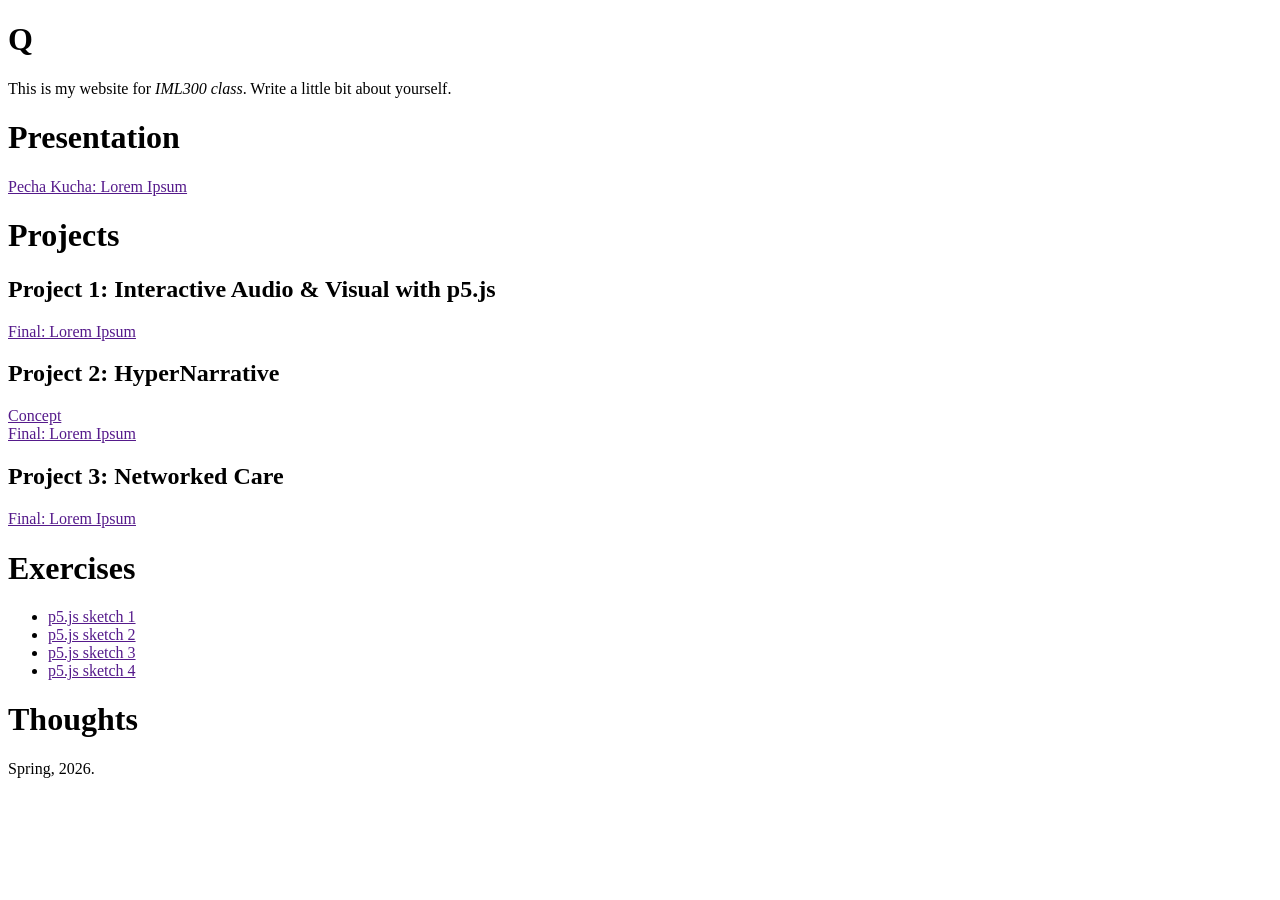
<file: index.html>
<!doctype html>
<html>
  <head>
    <meta charset="UTF-8" />
    <title>Q's Homepage</title>
    <!--Update with your name-->
  </head>

  <body>
    <div>
      <h1>Q</h1>
      <!--Update with your name-->
      <p>
        This is my website for <i>IML300 class</i>. Write a little bit about
        yourself.
      </p>
    </div>

    <div>
      <h1>Presentation</h1>
      <a href="">Pecha Kucha: Lorem Ipsum</a>
    </div>

    <div>
      <h1>Projects</h1>
      <h2>Project 1: Interactive Audio & Visual with p5.js</h2>
      <a href="">Final: Lorem Ipsum</a>
      <h2>Project 2: HyperNarrative</h2>
      <a href="">Concept</a><br />
      <a href="">Final: Lorem Ipsum</a>
      <h2>Project 3: Networked Care</h2>
      <a href="">Final: Lorem Ipsum</a>
    </div>

    <div>
      <h1>Exercises</h1>
      <ul>
        <li><a href="">p5.js sketch 1</a></li>
        <li><a href="">p5.js sketch 2</a></li>
        <li><a href="">p5.js sketch 3</a></li>
        <li><a href="">p5.js sketch 4</a></li>
      </ul>
    </div>

    <!--add a h1 element called 'Thoughts' Below-->
    <h1>Thoughts</h1>

    <footer>Spring, 2026.</footer>
  </body>
</html>
</file>
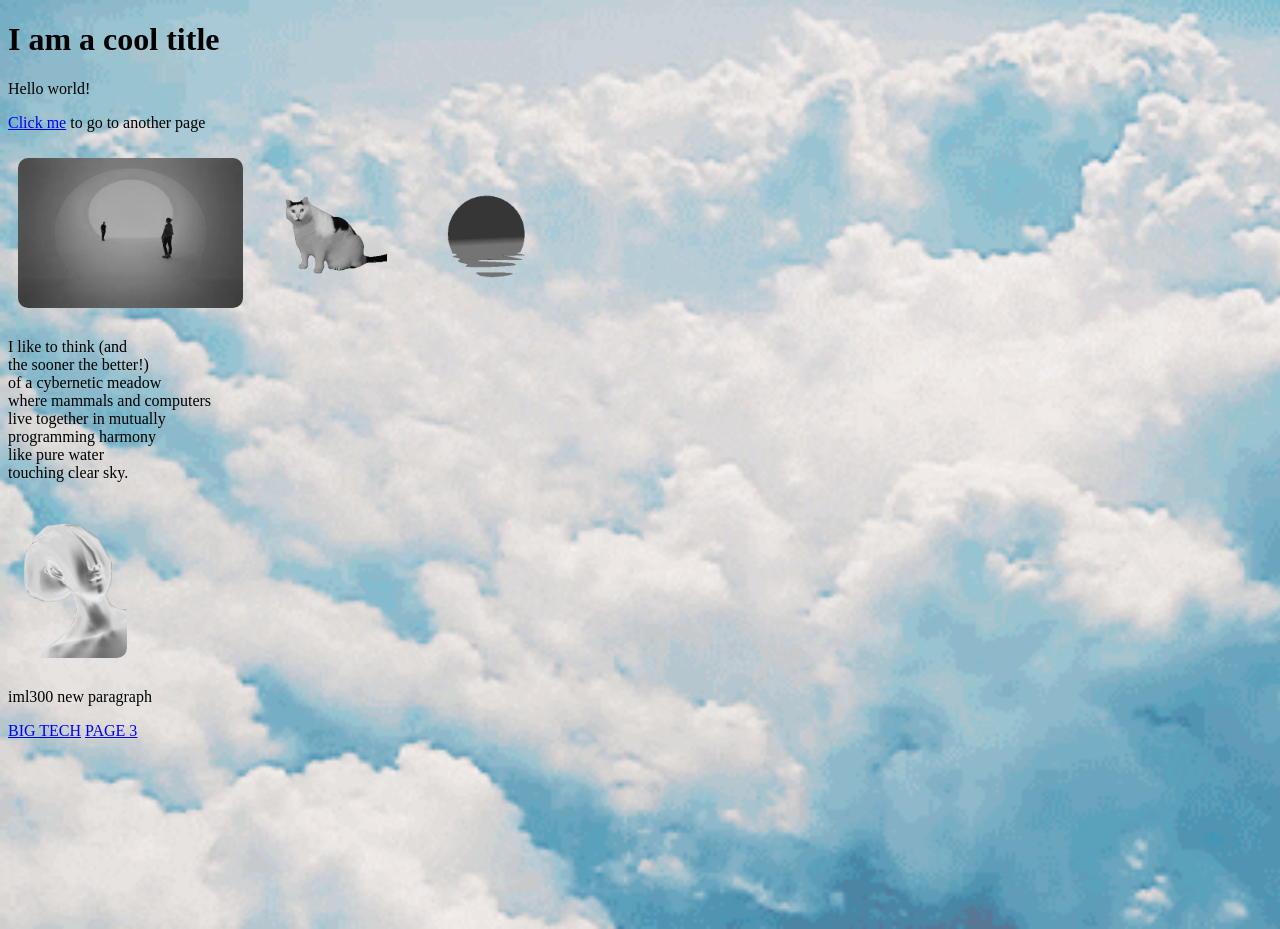
<file: html-portrait/index.html>
<!doctype html>
<html lang="en">
  <head>
    <meta charset="UTF-8" />
    <meta name="viewport" content="width=device-width, initial-scale=1.0" />
    <title>HTML demo</title>
    <link rel="stylesheet" href="style.css" />
  </head>
  <body>
    <h1>I am a cool title</h1>
    <p>Hello world!</p>
    <p><a href="page-2.html">Click me</a> to go to another page</p>
    <img src="assets/1.jpg" />
    <img src="assets/cat.gif" />
    <img src="assets/sunset.gif" />

    <p id="p1">
      I like to think (and<br />
      the sooner the better!)<br />
      of a cybernetic meadow<br />
      where mammals and computers<br />
      live together in mutually<br />
      programming harmony<br />
      like pure water<br />
      touching clear sky.
    </p>

    <!--     add an image of your choice below -->
    <img src="assets/human.gif" alt="" />
    <!--     add a paragraph of your choice below -->
    <p>iml300 new paragraph</p>
    <!--     add a link of your choice below -->
    <a href="google.com">BIG TECH</a>
    <!--    create a third html page in this project -->
    <a href="page-3.html">PAGE 3</a>
  </body>
</html>
</file>
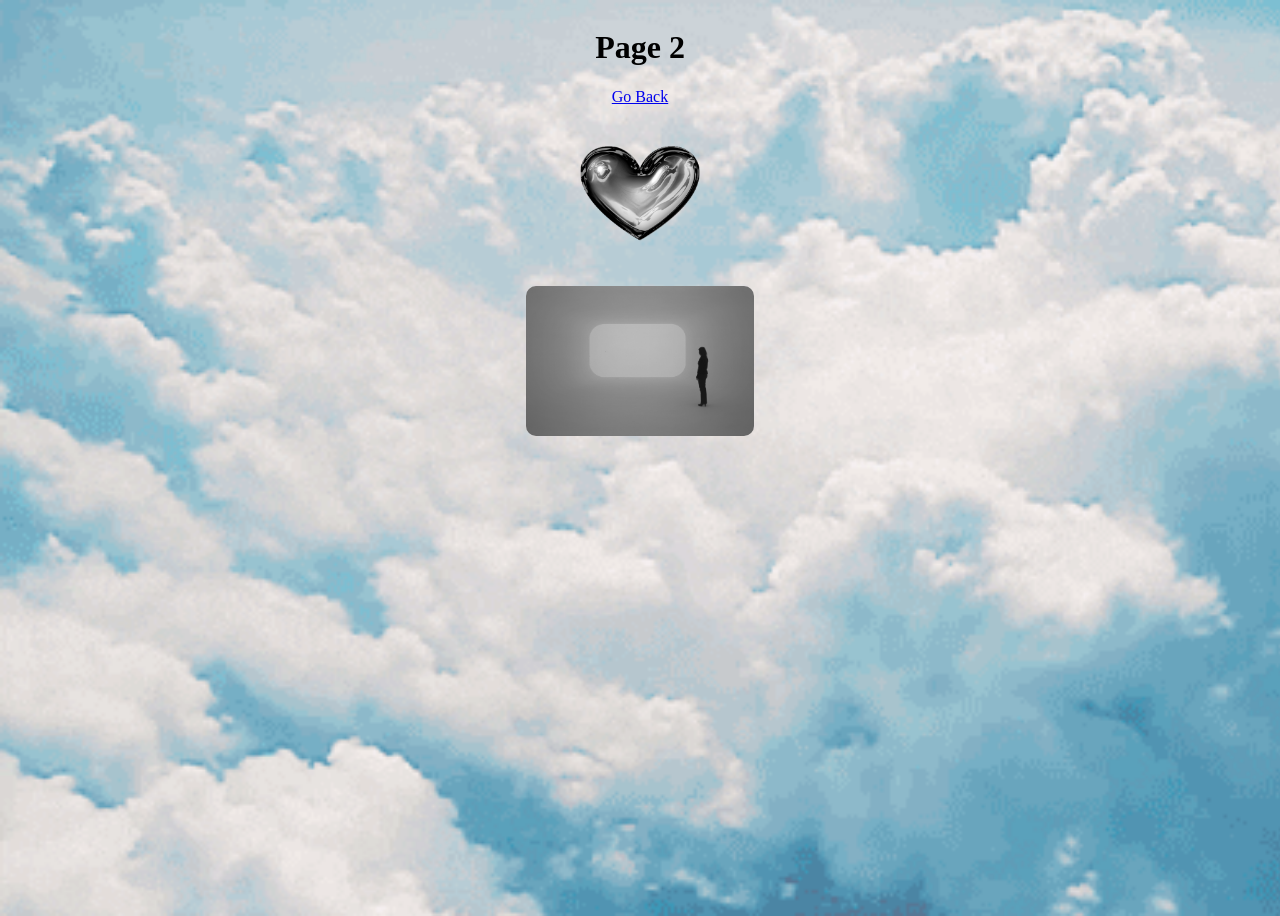
<file: html-portrait/page-2.html>
<!DOCTYPE html>
<html lang="en">
  <head>
    <meta charset="UTF-8" />
    <meta name="viewport" content="width=device-width, initial-scale=1.0" />
    <title>HTML demo</title>
    <link rel="stylesheet" href="style.css" />
  </head>
  <body class="specialCenter">
    <h1>Page 2</h1>
    <a href="index.html">Go Back</a>
    <img src="assets/heart.webp" />
    <img src="assets/2.jpg" />
  </body>
</html>
</file>
<file: html-portrait/style.css>
body {
  background-image: url("assets/sky.gif");
  background-size: cover;
  height: 100vh;
}

img {
  height: 150px;
  border-radius: 20px;
  padding: 10px;
  transition: 1s;
  filter: grayscale(100%);
  /*      border: 3px solid blue; */
}

img:hover {
  height: 400px;
  filter: grayscale(0%);
  /*   border: 1px solid red; */
}

p:hover {
  /*   transform: rotate(5deg); */
  letter-spacing: 1em;
}

.specialCenter {
  display: flex;
  flex-direction: column;
  align-items: center;
}

h1,
a {
  animation: coolAnimation 3s infinite;
}

#p1 {
  animation: coolAnimation 5s infinite;
}

@keyframes coolAnimation {
  0% {
    color: red;
  }
  50% {
    color: green;
  }
  100% {
    color: blue;
  }
}
</file>
